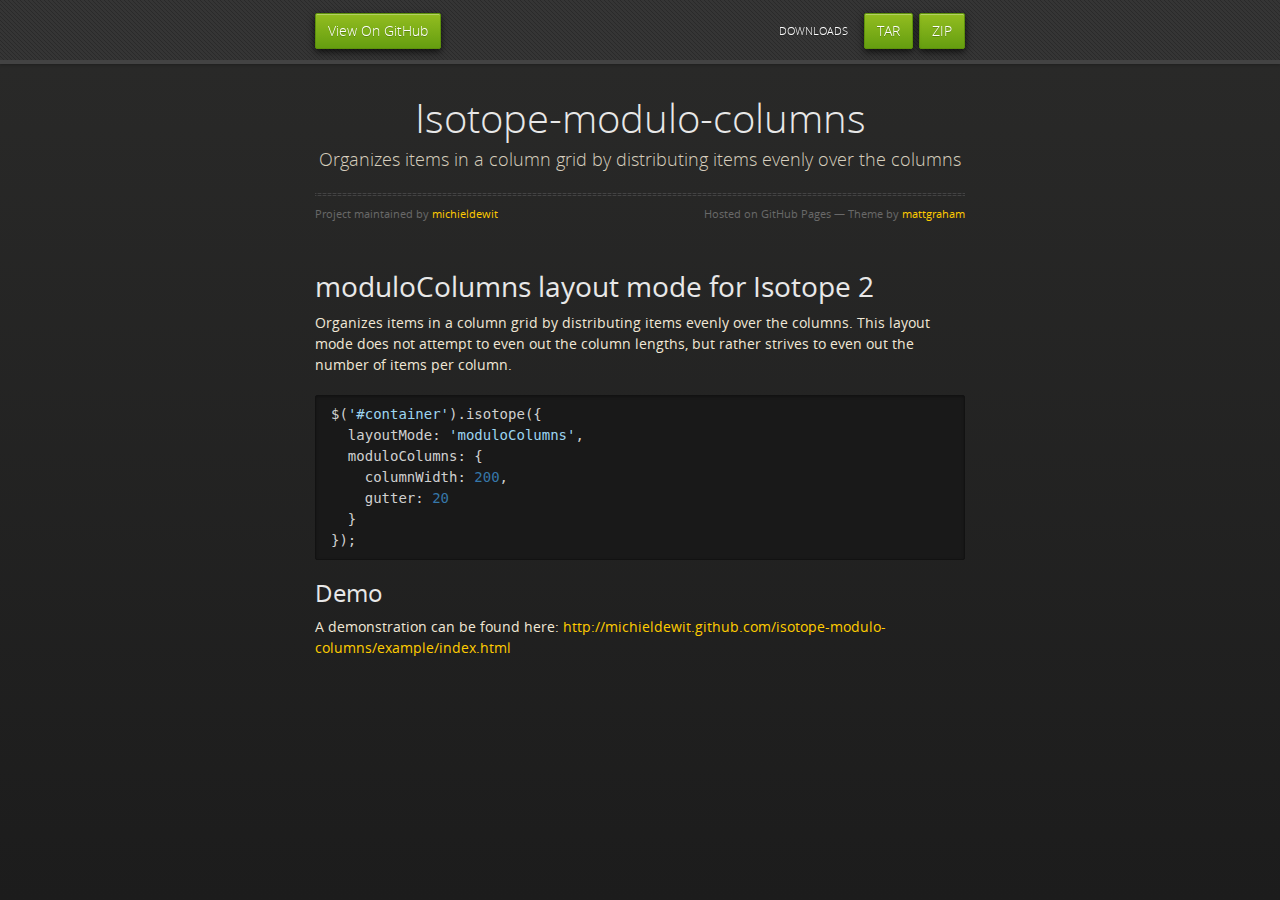
<file: index.html>
<!doctype html>
<html>
  <head>
    <meta charset="utf-8">
    <meta http-equiv="X-UA-Compatible" content="chrome=1">
    <title>Isotope-modulo-columns by michieldewit</title>
    <link rel="stylesheet" href="stylesheets/styles.css">
    <link rel="stylesheet" href="stylesheets/pygment_trac.css">
    <script src="https://ajax.googleapis.com/ajax/libs/jquery/1.7.1/jquery.min.js"></script>
    <script src="javascripts/respond.js"></script>
    <!--[if lt IE 9]>
      <script src="//html5shiv.googlecode.com/svn/trunk/html5.js"></script>
    <![endif]-->
    <!--[if lt IE 8]>
    <link rel="stylesheet" href="stylesheets/ie.css">
    <![endif]-->
    <meta name="viewport" content="width=device-width, initial-scale=1, user-scalable=no">

  </head>
  <body>
      <div id="header">
        <nav>
          <li class="fork"><a href="https://github.com/michieldewit/isotope-modulo-columns">View On GitHub</a></li>
          <li class="downloads"><a href="https://github.com/michieldewit/isotope-modulo-columns/zipball/master">ZIP</a></li>
          <li class="downloads"><a href="https://github.com/michieldewit/isotope-modulo-columns/tarball/master">TAR</a></li>
          <li class="title">DOWNLOADS</li>
        </nav>
      </div><!-- end header -->

    <div class="wrapper">

      <section>
        <div id="title">
          <h1>Isotope-modulo-columns</h1>
          <p>Organizes items in a column grid by distributing items evenly over the columns</p>
          <hr>
          <span class="credits left">Project maintained by <a href="https://github.com/michieldewit">michieldewit</a></span>
          <span class="credits right">Hosted on GitHub Pages &mdash; Theme by <a href="https://twitter.com/michigangraham">mattgraham</a></span>
        </div>

        <h1>
<a name="modulocolumns-layout-mode-for-isotope-2" class="anchor" href="#modulocolumns-layout-mode-for-isotope-2"><span class="octicon octicon-link"></span></a>moduloColumns layout mode for Isotope 2</h1>

<p>Organizes items in a column grid by distributing items evenly over the columns. This layout mode does not attempt to even out the column lengths, but rather strives to even out the number of items per column.</p>

<div class="highlight highlight-js"><pre><span class="nx">$</span><span class="p">(</span><span class="s1">'#container'</span><span class="p">).</span><span class="nx">isotope</span><span class="p">({</span>
  <span class="nx">layoutMode</span><span class="o">:</span> <span class="s1">'moduloColumns'</span><span class="p">,</span>
  <span class="nx">moduloColumns</span><span class="o">:</span> <span class="p">{</span>
    <span class="nx">columnWidth</span><span class="o">:</span> <span class="mi">200</span><span class="p">,</span>
    <span class="nx">gutter</span><span class="o">:</span> <span class="mi">20</span>
  <span class="p">}</span>
<span class="p">});</span>
</pre></div>

<h2>
<a name="demo" class="anchor" href="#demo"><span class="octicon octicon-link"></span></a>Demo</h2>

<p>A demonstration can be found here: <a href="http://michieldewit.github.com/isotope-modulo-columns/example/index.html">http://michieldewit.github.com/isotope-modulo-columns/example/index.html</a></p>
      </section>

    </div>
    <!--[if !IE]><script>fixScale(document);</script><![endif]-->
    
  </body>
</html>
</file>
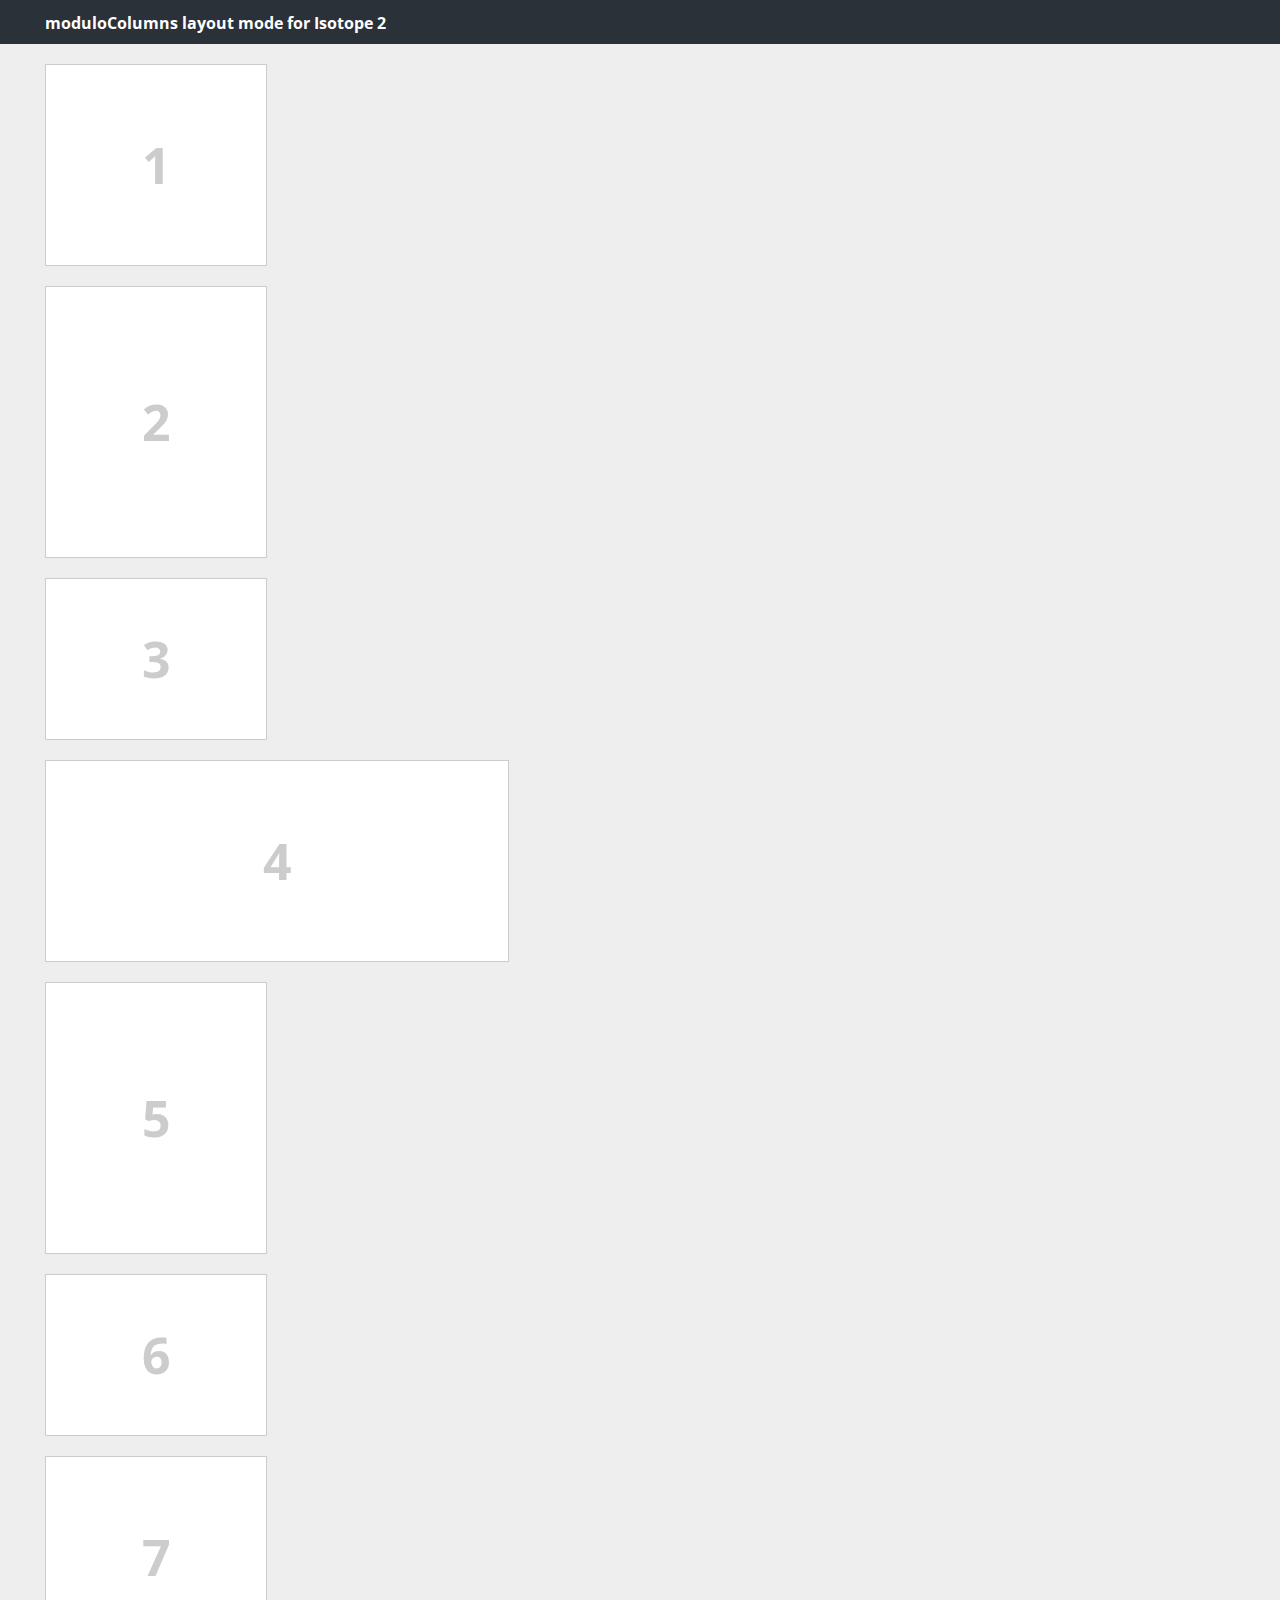
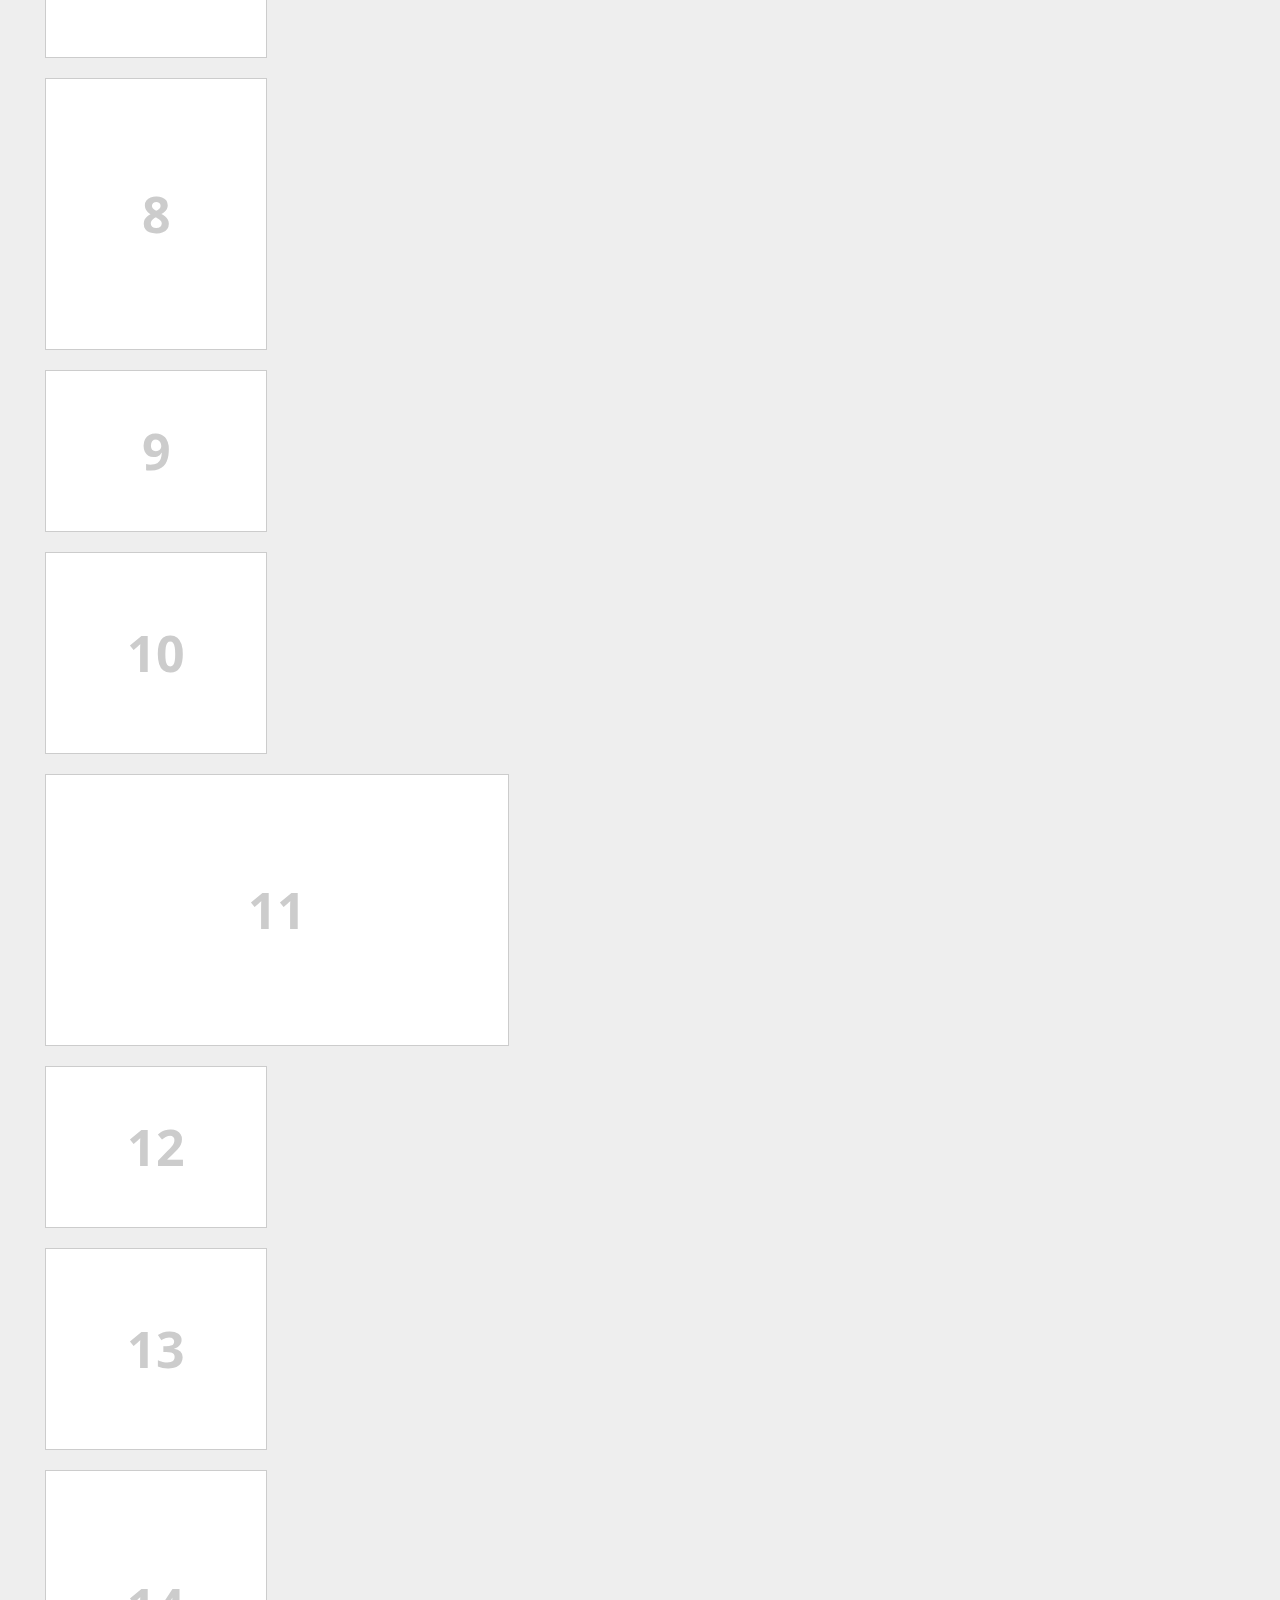
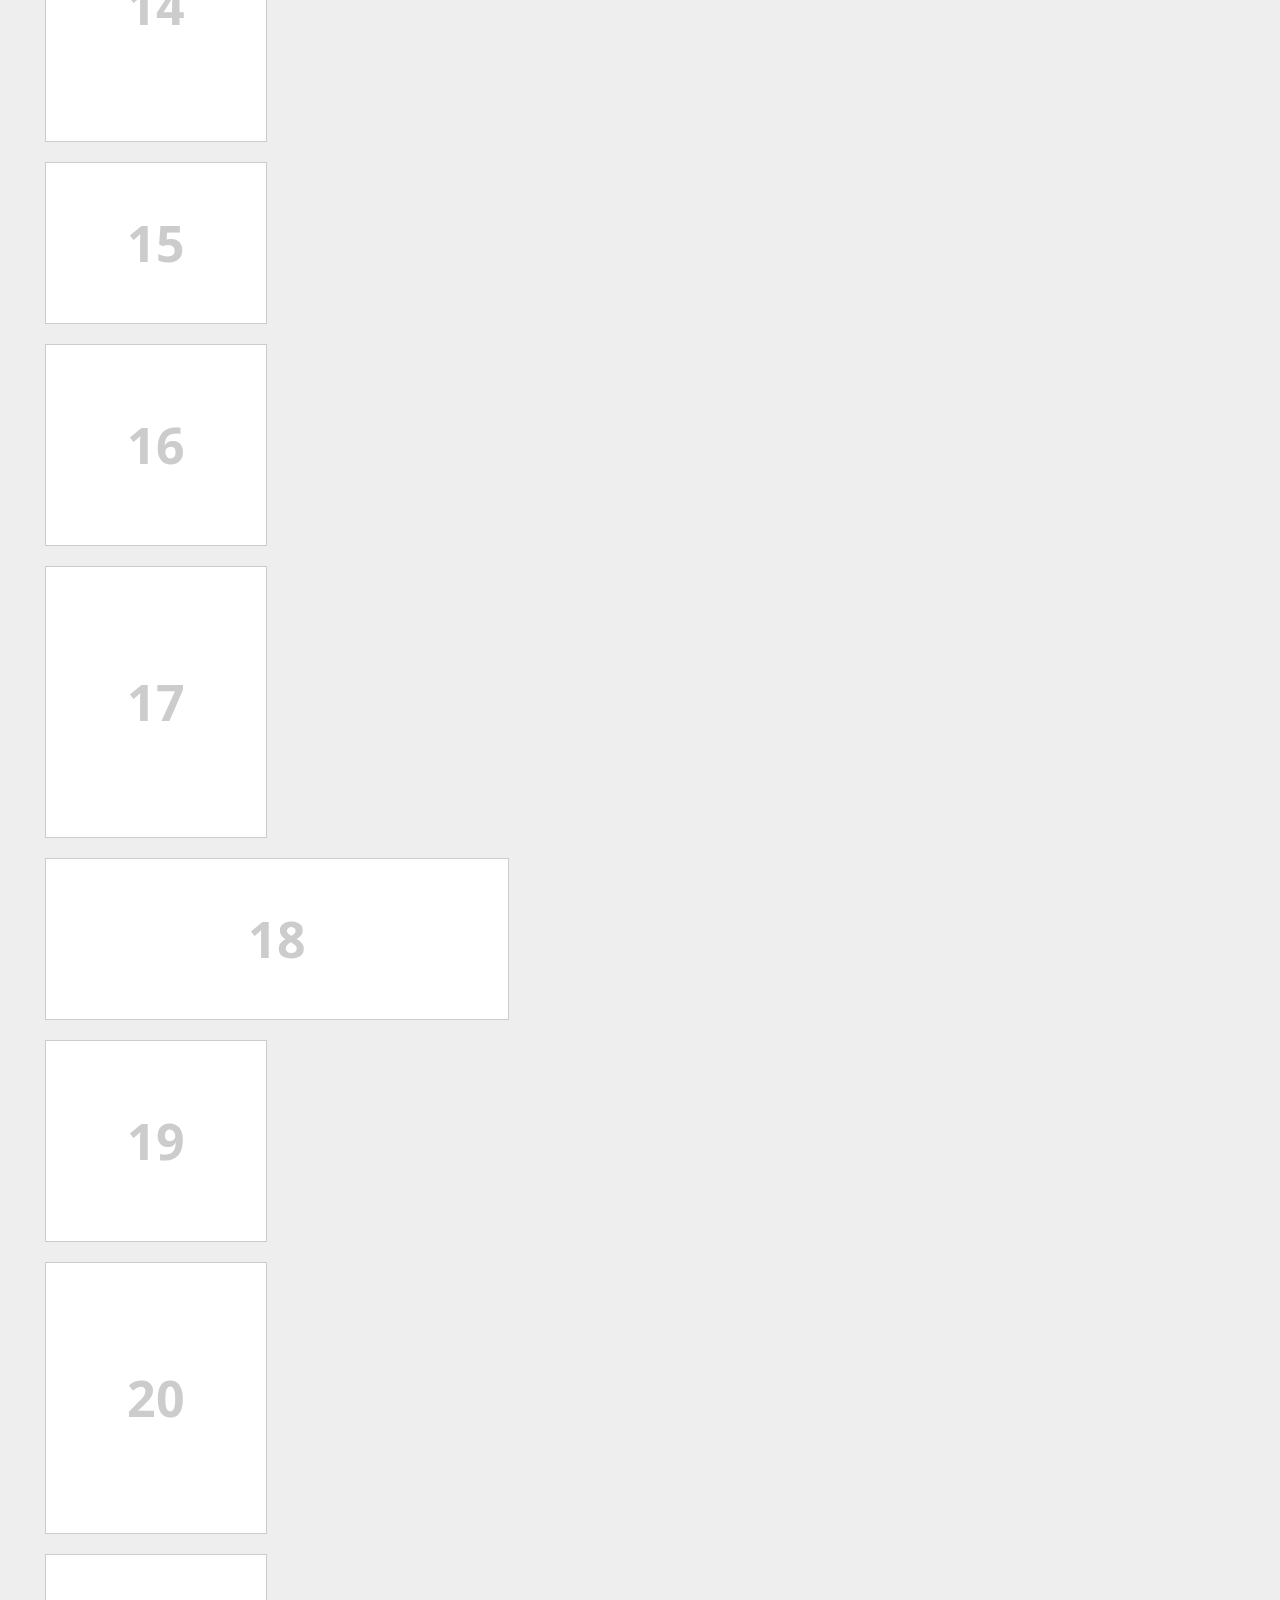
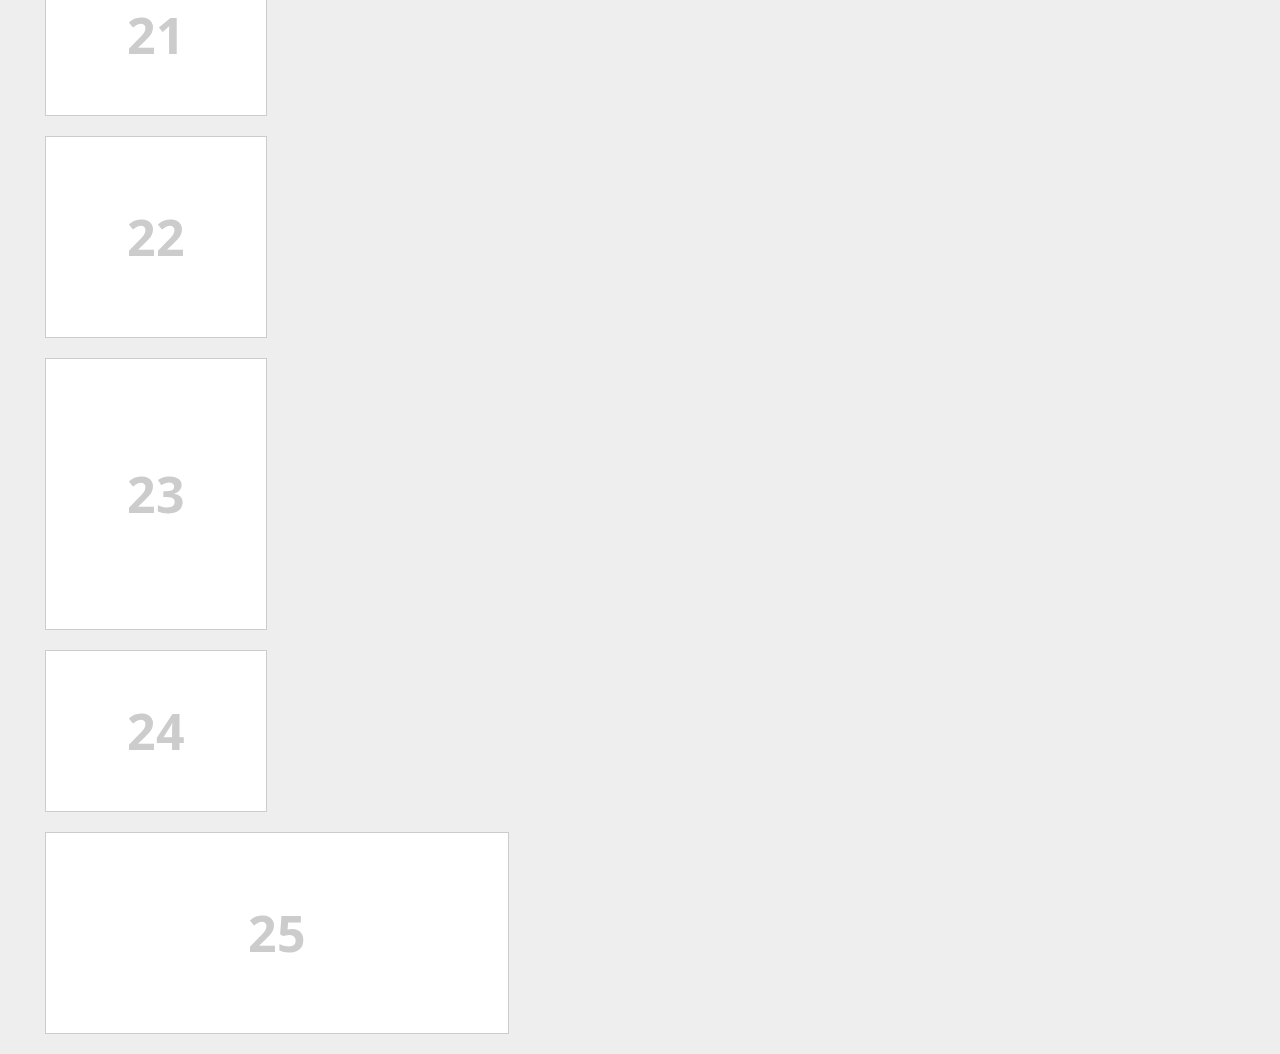
<file: example/index.html>
<!DOCTYPE html>
<html>

<head>
    <title>moduloColumns layout mode for Isotope 2</title>
    <link rel="stylesheet" href="style.css" type="text/css" />
    <script src="http://code.jquery.com/jquery-2.1.0.min.js" type="text/javascript"></script>
    <script src="http://isotope.metafizzy.co/beta/isotope.pkgd.min.js" type="text/javascript"></script>
    <script src="../modulo-columns.js" type="text/javascript"></script>
</head>

<body>
<header>
    <h1>moduloColumns layout mode for Isotope 2</h1>
</header>
<div id="container" />

<script type="text/javascript">
    $(function() {
        // Create items
        var container = $('#container'), items = 25;
        while (items--) {
            var item = $('<div/>').text(items + 1);
            item.addClass('item');
            item.addClass('h' + ((items % 3) + 1));
            if (items % 7 == 3) {
                item.addClass('wide');
            }
            container.prepend(item);
        }

        // Activate isotope
        container.isotope({
            itemSelector: '.item',
            layoutMode: 'moduloColumns',
            moduloColumns: {
                columnWidth: container.find('.item').not('.wide').get(0),
                gutter: 20
            }
        });

        // Add some interactivity
        container.find('.item').click(function() {
            $(this).toggleClass('wide');
            container.isotope();
        });
    });
</script>
</body>

</html>
</file>
<file: stylesheets/styles.css>
@font-face {
  font-family: 'OpenSansLight';
  src: url("../fonts/OpenSans-Light-webfont.eot");
  src: url("../fonts/OpenSans-Light-webfont.eot?#iefix") format("embedded-opentype"), url("../fonts/OpenSans-Light-webfont.woff") format("woff"), url("../fonts/OpenSans-Light-webfont.ttf") format("truetype"), url("../fonts/OpenSans-Light-webfont.svg#OpenSansLight") format("svg");
  font-weight: normal;
  font-style: normal;
}

@font-face {
  font-family: 'OpenSansLightItalic';
  src: url("../fonts/OpenSans-LightItalic-webfont.eot");
  src: url("../fonts/OpenSans-LightItalic-webfont.eot?#iefix") format("embedded-opentype"), url("../fonts/OpenSans-LightItalic-webfont.woff") format("woff"), url("../fonts/OpenSans-LightItalic-webfont.ttf") format("truetype"), url("../fonts/OpenSans-LightItalic-webfont.svg#OpenSansLightItalic") format("svg");
  font-weight: normal;
  font-style: normal;
}

@font-face {
  font-family: 'OpenSansRegular';
  src: url("../fonts/OpenSans-Regular-webfont.eot");
  src: url("../fonts/OpenSans-Regular-webfont.eot?#iefix") format("embedded-opentype"), url("../fonts/OpenSans-Regular-webfont.woff") format("woff"), url("../fonts/OpenSans-Regular-webfont.ttf") format("truetype"), url("../fonts/OpenSans-Regular-webfont.svg#OpenSansRegular") format("svg");
  font-weight: normal;
  font-style: normal;
  -webkit-font-smoothing: antialiased;
}

@font-face {
  font-family: 'OpenSansItalic';
  src: url("../fonts/OpenSans-Italic-webfont.eot");
  src: url("../fonts/OpenSans-Italic-webfont.eot?#iefix") format("embedded-opentype"), url("../fonts/OpenSans-Italic-webfont.woff") format("woff"), url("../fonts/OpenSans-Italic-webfont.ttf") format("truetype"), url("../fonts/OpenSans-Italic-webfont.svg#OpenSansItalic") format("svg");
  font-weight: normal;
  font-style: normal;
  -webkit-font-smoothing: antialiased;
}

@font-face {
  font-family: 'OpenSansSemibold';
  src: url("../fonts/OpenSans-Semibold-webfont.eot");
  src: url("../fonts/OpenSans-Semibold-webfont.eot?#iefix") format("embedded-opentype"), url("../fonts/OpenSans-Semibold-webfont.woff") format("woff"), url("../fonts/OpenSans-Semibold-webfont.ttf") format("truetype"), url("../fonts/OpenSans-Semibold-webfont.svg#OpenSansSemibold") format("svg");
  font-weight: normal;
  font-style: normal;
  -webkit-font-smoothing: antialiased;
}

@font-face {
  font-family: 'OpenSansSemiboldItalic';
  src: url("../fonts/OpenSans-SemiboldItalic-webfont.eot");
  src: url("../fonts/OpenSans-SemiboldItalic-webfont.eot?#iefix") format("embedded-opentype"), url("../fonts/OpenSans-SemiboldItalic-webfont.woff") format("woff"), url("../fonts/OpenSans-SemiboldItalic-webfont.ttf") format("truetype"), url("../fonts/OpenSans-SemiboldItalic-webfont.svg#OpenSansSemiboldItalic") format("svg");
  font-weight: normal;
  font-style: normal;
  -webkit-font-smoothing: antialiased;
}

@font-face {
  font-family: 'OpenSansBold';
  src: url("../fonts/OpenSans-Bold-webfont.eot");
  src: url("../fonts/OpenSans-Bold-webfont.eot?#iefix") format("embedded-opentype"), url("../fonts/OpenSans-Bold-webfont.woff") format("woff"), url("../fonts/OpenSans-Bold-webfont.ttf") format("truetype"), url("../fonts/OpenSans-Bold-webfont.svg#OpenSansBold") format("svg");
  font-weight: normal;
  font-style: normal;
  -webkit-font-smoothing: antialiased;
}

@font-face {
  font-family: 'OpenSansBoldItalic';
  src: url("../fonts/OpenSans-BoldItalic-webfont.eot");
  src: url("../fonts/OpenSans-BoldItalic-webfont.eot?#iefix") format("embedded-opentype"), url("../fonts/OpenSans-BoldItalic-webfont.woff") format("woff"), url("../fonts/OpenSans-BoldItalic-webfont.ttf") format("truetype"), url("../fonts/OpenSans-BoldItalic-webfont.svg#OpenSansBoldItalic") format("svg");
  font-weight: normal;
  font-style: normal;
  -webkit-font-smoothing: antialiased;
}

/* normalize.css 2012-02-07T12:37 UTC - http://github.com/necolas/normalize.css */
/* =============================================================================
   HTML5 display definitions
   ========================================================================== */
/*
 * Corrects block display not defined in IE6/7/8/9 & FF3
 */
article,
aside,
details,
figcaption,
figure,
footer,
header,
hgroup,
nav,
section,
summary {
  display: block;
}

/*
 * Corrects inline-block display not defined in IE6/7/8/9 & FF3
 */
audio,
canvas,
video {
  display: inline-block;
  *display: inline;
  *zoom: 1;
}

/*
 * Prevents modern browsers from displaying 'audio' without controls
 */
audio:not([controls]) {
  display: none;
}

/*
 * Addresses styling for 'hidden' attribute not present in IE7/8/9, FF3, S4
 * Known issue: no IE6 support
 */
[hidden] {
  display: none;
}

/* =============================================================================
   Base
   ========================================================================== */
/*
 * 1. Corrects text resizing oddly in IE6/7 when body font-size is set using em units
 *    http://clagnut.com/blog/348/#c790
 * 2. Prevents iOS text size adjust after orientation change, without disabling user zoom
 *    www.456bereastreet.com/archive/201012/controlling_text_size_in_safari_for_ios_without_disabling_user_zoom/
 */
html {
  font-size: 100%;
  /* 1 */
  -webkit-text-size-adjust: 100%;
  /* 2 */
  -ms-text-size-adjust: 100%;
  /* 2 */
}

/*
 * Addresses font-family inconsistency between 'textarea' and other form elements.
 */
html,
button,
input,
select,
textarea {
  font-family: sans-serif;
}

/*
 * Addresses margins handled incorrectly in IE6/7
 */
body {
  margin: 0;
}

/* =============================================================================
   Links
   ========================================================================== */
/*
 * Addresses outline displayed oddly in Chrome
 */
a:focus {
  outline: thin dotted;
}

/*
 * Improves readability when focused and also mouse hovered in all browsers
 * people.opera.com/patrickl/experiments/keyboard/test
 */
a:hover,
a:active {
  outline: 0;
}

/* =============================================================================
   Typography
   ========================================================================== */
/*
 * Addresses font sizes and margins set differently in IE6/7
 * Addresses font sizes within 'section' and 'article' in FF4+, Chrome, S5
 */
h1 {
  font-size: 2em;
  margin: 0.67em 0;
}

h2 {
  font-size: 1.5em;
  margin: 0.83em 0;
}

h3 {
  font-size: 1.17em;
  margin: 1em 0;
}

h4 {
  font-size: 1em;
  margin: 1.33em 0;
}

h5 {
  font-size: 0.83em;
  margin: 1.67em 0;
}

h6 {
  font-size: 0.75em;
  margin: 2.33em 0;
}

/*
 * Addresses styling not present in IE7/8/9, S5, Chrome
 */
abbr[title] {
  border-bottom: 1px dotted;
}

/*
 * Addresses style set to 'bolder' in FF3+, S4/5, Chrome
*/
b,
strong {
  font-weight: bold;
}

blockquote {
  margin: 1em 40px;
}

/*
 * Addresses styling not present in S5, Chrome
 */
dfn {
  font-style: italic;
}

/*
 * Addresses styling not present in IE6/7/8/9
 */
mark {
  background: #ff0;
  color: #000;
}

/*
 * Addresses margins set differently in IE6/7
 */
p,
pre {
  margin: 1em 0;
}

/*
 * Corrects font family set oddly in IE6, S4/5, Chrome
 * en.wikipedia.org/wiki/User:Davidgothberg/Test59
 */
pre,
code,
kbd,
samp {
  font-family: monospace, serif;
  _font-family: 'courier new', monospace;
  font-size: 1em;
}

/*
 * 1. Addresses CSS quotes not supported in IE6/7
 * 2. Addresses quote property not supported in S4
 */
/* 1 */
q {
  quotes: none;
}

/* 2 */
q:before,
q:after {
  content: '';
  content: none;
}

small {
  font-size: 75%;
}

/*
 * Prevents sub and sup affecting line-height in all browsers
 * gist.github.com/413930
 */
sub,
sup {
  font-size: 75%;
  line-height: 0;
  position: relative;
  vertical-align: baseline;
}

sup {
  top: -0.5em;
}

sub {
  bottom: -0.25em;
}

/* =============================================================================
   Lists
   ========================================================================== */
/*
 * Addresses margins set differently in IE6/7
 */
dl,
menu,
ol,
ul {
  margin: 1em 0;
}

dd {
  margin: 0 0 0 40px;
}

/*
 * Addresses paddings set differently in IE6/7
 */
menu,
ol,
ul {
  padding: 0 0 0 40px;
}

/*
 * Corrects list images handled incorrectly in IE7
 */
nav ul,
nav ol {
  list-style: none;
  list-style-image: none;
}

/* =============================================================================
   Embedded content
   ========================================================================== */
/*
 * 1. Removes border when inside 'a' element in IE6/7/8/9, FF3
 * 2. Improves image quality when scaled in IE7
 *    code.flickr.com/blog/2008/11/12/on-ui-quality-the-little-things-client-side-image-resizing/
 */
img {
  border: 0;
  /* 1 */
  -ms-interpolation-mode: bicubic;
  /* 2 */
}

/*
 * Corrects overflow displayed oddly in IE9
 */
svg:not(:root) {
  overflow: hidden;
}

/* =============================================================================
   Figures
   ========================================================================== */
/*
 * Addresses margin not present in IE6/7/8/9, S5, O11
 */
figure {
  margin: 0;
}

/* =============================================================================
   Forms
   ========================================================================== */
/*
 * Corrects margin displayed oddly in IE6/7
 */
form {
  margin: 0;
}

/*
 * Define consistent border, margin, and padding
 */
fieldset {
  border: 1px solid #c0c0c0;
  margin: 0 2px;
  padding: 0.35em 0.625em 0.75em;
}

/*
 * 1. Corrects color not being inherited in IE6/7/8/9
 * 2. Corrects text not wrapping in FF3 
 * 3. Corrects alignment displayed oddly in IE6/7
 */
legend {
  border: 0;
  /* 1 */
  padding: 0;
  white-space: normal;
  /* 2 */
  *margin-left: -7px;
  /* 3 */
}

/*
 * 1. Corrects font size not being inherited in all browsers
 * 2. Addresses margins set differently in IE6/7, FF3+, S5, Chrome
 * 3. Improves appearance and consistency in all browsers
 */
button,
input,
select,
textarea {
  font-size: 100%;
  /* 1 */
  margin: 0;
  /* 2 */
  vertical-align: baseline;
  /* 3 */
  *vertical-align: middle;
  /* 3 */
}

/*
 * Addresses FF3/4 setting line-height on 'input' using !important in the UA stylesheet
 */
button,
input {
  line-height: normal;
  /* 1 */
}

/*
 * 1. Improves usability and consistency of cursor style between image-type 'input' and others
 * 2. Corrects inability to style clickable 'input' types in iOS
 * 3. Removes inner spacing in IE7 without affecting normal text inputs
 *    Known issue: inner spacing remains in IE6
 */
button,
input[type="button"],
input[type="reset"],
input[type="submit"] {
  cursor: pointer;
  /* 1 */
  -webkit-appearance: button;
  /* 2 */
  *overflow: visible;
  /* 3 */
}

/*
 * Re-set default cursor for disabled elements
 */
button[disabled],
input[disabled] {
  cursor: default;
}

/*
 * 1. Addresses box sizing set to content-box in IE8/9
 * 2. Removes excess padding in IE8/9
 * 3. Removes excess padding in IE7
      Known issue: excess padding remains in IE6
 */
input[type="checkbox"],
input[type="radio"] {
  box-sizing: border-box;
  /* 1 */
  padding: 0;
  /* 2 */
  *height: 13px;
  /* 3 */
  *width: 13px;
  /* 3 */
}

/*
 * 1. Addresses appearance set to searchfield in S5, Chrome
 * 2. Addresses box-sizing set to border-box in S5, Chrome (include -moz to future-proof)
 */
input[type="search"] {
  -webkit-appearance: textfield;
  /* 1 */
  -moz-box-sizing: content-box;
  -webkit-box-sizing: content-box;
  /* 2 */
  box-sizing: content-box;
}

/*
 * Removes inner padding and search cancel button in S5, Chrome on OS X
 */
input[type="search"]::-webkit-search-decoration,
input[type="search"]::-webkit-search-cancel-button {
  -webkit-appearance: none;
}

/*
 * Removes inner padding and border in FF3+
 * www.sitepen.com/blog/2008/05/14/the-devils-in-the-details-fixing-dojos-toolbar-buttons/
 */
button::-moz-focus-inner,
input::-moz-focus-inner {
  border: 0;
  padding: 0;
}

/*
 * 1. Removes default vertical scrollbar in IE6/7/8/9
 * 2. Improves readability and alignment in all browsers
 */
textarea {
  overflow: auto;
  /* 1 */
  vertical-align: top;
  /* 2 */
}

/* =============================================================================
   Tables
   ========================================================================== */
/*
 * Remove most spacing between table cells
 */
table {
  border-collapse: collapse;
  border-spacing: 0;
}

body {
  padding: 0px 0 20px 0px;
  margin: 0px;
  font: 14px/1.5 "OpenSansRegular", "Helvetica Neue", Helvetica, Arial, sans-serif;
  color: #f0e7d5;
  font-weight: normal;
  background: #252525;
  background-attachment: fixed !important;
  background: -webkit-gradient(linear, 50% 0%, 50% 100%, color-stop(0%, #2a2a29), color-stop(100%, #1c1c1c));
  background: -webkit-linear-gradient(#2a2a29, #1c1c1c);
  background: -moz-linear-gradient(#2a2a29, #1c1c1c);
  background: -o-linear-gradient(#2a2a29, #1c1c1c);
  background: -ms-linear-gradient(#2a2a29, #1c1c1c);
  background: linear-gradient(#2a2a29, #1c1c1c);
}

h1, h2, h3, h4, h5, h6 {
  color: #e8e8e8;
  margin: 0 0 10px;
  font-family: 'OpenSansRegular', "Helvetica Neue", Helvetica, Arial, sans-serif;
  font-weight: normal;
}

p, ul, ol, table, pre, dl {
  margin: 0 0 20px;
}

h1, h2, h3 {
  line-height: 1.1;
}

h1 {
  font-size: 28px;
}

h2 {
  font-size: 24px;
}

h4, h5, h6 {
  color: #e8e8e8;
}

h3 {
  font-size: 18px;
  line-height: 24px;
  font-family: 'OpenSansRegular', "Helvetica Neue", Helvetica, Arial, sans-serif !important;
  font-weight: normal;
  color: #b6b6b6;
}

a {
  color: #ffcc00;
  font-weight: 400;
  text-decoration: none;
}
a:hover {
  color: #ffeb9b;
}

a small {
  font-size: 11px;
  color: #666;
  margin-top: -0.6em;
  display: block;
}

ul {
  list-style-image: url("../images/bullet.png");
}

strong {
  font-family: 'OpenSansBold', "Helvetica Neue", Helvetica, Arial, sans-serif !important;
  font-weight: normal;
}

.wrapper {
  max-width: 650px;
  margin: 0 auto;
  position: relative;
  padding: 0 20px;
}

section img {
  max-width: 100%;
}

blockquote {
  border-left: 3px solid #ffcc00;
  margin: 0;
  padding: 0 0 0 20px;
  font-style: italic;
}

code {
  font-family: "Lucida Sans", Monaco, Bitstream Vera Sans Mono, Lucida Console, Terminal;
  color: #efefef;
  font-size: 13px;
  margin: 0 4px;
  padding: 4px 6px;
  -moz-border-radius: 2px;
  -webkit-border-radius: 2px;
  -o-border-radius: 2px;
  -ms-border-radius: 2px;
  -khtml-border-radius: 2px;
  border-radius: 2px;
}

pre {
  padding: 8px 15px;
  background: #191919;
  -moz-border-radius: 2px;
  -webkit-border-radius: 2px;
  -o-border-radius: 2px;
  -ms-border-radius: 2px;
  -khtml-border-radius: 2px;
  border-radius: 2px;
  border: 1px solid #121212;
  -moz-box-shadow: inset 0 1px 3px rgba(0, 0, 0, 0.3);
  -webkit-box-shadow: inset 0 1px 3px rgba(0, 0, 0, 0.3);
  -o-box-shadow: inset 0 1px 3px rgba(0, 0, 0, 0.3);
  box-shadow: inset 0 1px 3px rgba(0, 0, 0, 0.3);
  overflow: auto;
  overflow-y: hidden;
}
pre code {
  color: #efefef;
  text-shadow: 0px 1px 0px #000;
  margin: 0;
  padding: 0;
}

table {
  width: 100%;
  border-collapse: collapse;
}

th {
  text-align: left;
  padding: 5px 10px;
  border-bottom: 1px solid #434343;
  color: #b6b6b6;
  font-family: 'OpenSansSemibold', "Helvetica Neue", Helvetica, Arial, sans-serif !important;
  font-weight: normal;
}

td {
  text-align: left;
  padding: 5px 10px;
  border-bottom: 1px solid #434343;
}

hr {
  border: 0;
  outline: none;
  height: 3px;
  background: transparent url("../images/hr.gif") center center repeat-x;
  margin: 0 0 20px;
}

dt {
  color: #F0E7D5;
  font-family: 'OpenSansSemibold', "Helvetica Neue", Helvetica, Arial, sans-serif !important;
  font-weight: normal;
}

#header {
  z-index: 100;
  left: 0;
  top: 0px;
  height: 60px;
  width: 100%;
  position: fixed;
  background: url(../images/nav-bg.gif) #353535;
  border-bottom: 4px solid #434343;
  -moz-box-shadow: 0px 1px 3px rgba(0, 0, 0, 0.25);
  -webkit-box-shadow: 0px 1px 3px rgba(0, 0, 0, 0.25);
  -o-box-shadow: 0px 1px 3px rgba(0, 0, 0, 0.25);
  box-shadow: 0px 1px 3px rgba(0, 0, 0, 0.25);
}
#header nav {
  max-width: 650px;
  margin: 0 auto;
  padding: 0 10px;
  background: blue;
  margin: 6px auto;
}
#header nav li {
  font-family: 'OpenSansLight', "Helvetica Neue", Helvetica, Arial, sans-serif;
  font-weight: normal;
  list-style: none;
  display: inline;
  color: white;
  line-height: 50px;
  text-shadow: 0px 1px 0px rgba(0, 0, 0, 0.2);
  font-size: 14px;
}
#header nav li a {
  color: white;
  border: 1px solid #5d910b;
  background: -webkit-gradient(linear, 50% 0%, 50% 100%, color-stop(0%, #93bd20), color-stop(100%, #659e10));
  background: -webkit-linear-gradient(#93bd20, #659e10);
  background: -moz-linear-gradient(#93bd20, #659e10);
  background: -o-linear-gradient(#93bd20, #659e10);
  background: -ms-linear-gradient(#93bd20, #659e10);
  background: linear-gradient(#93bd20, #659e10);
  -moz-border-radius: 2px;
  -webkit-border-radius: 2px;
  -o-border-radius: 2px;
  -ms-border-radius: 2px;
  -khtml-border-radius: 2px;
  border-radius: 2px;
  -moz-box-shadow: inset 0px 1px 0px rgba(255, 255, 255, 0.3), 0px 3px 7px rgba(0, 0, 0, 0.7);
  -webkit-box-shadow: inset 0px 1px 0px rgba(255, 255, 255, 0.3), 0px 3px 7px rgba(0, 0, 0, 0.7);
  -o-box-shadow: inset 0px 1px 0px rgba(255, 255, 255, 0.3), 0px 3px 7px rgba(0, 0, 0, 0.7);
  box-shadow: inset 0px 1px 0px rgba(255, 255, 255, 0.3), 0px 3px 7px rgba(0, 0, 0, 0.7);
  background-color: #93bd20;
  padding: 10px 12px;
  margin-top: 6px;
  line-height: 14px;
  font-size: 14px;
  display: inline-block;
  text-align: center;
}
#header nav li a:hover {
  background: -webkit-gradient(linear, 50% 0%, 50% 100%, color-stop(0%, #749619), color-stop(100%, #527f0e));
  background: -webkit-linear-gradient(#749619, #527f0e);
  background: -moz-linear-gradient(#749619, #527f0e);
  background: -o-linear-gradient(#749619, #527f0e);
  background: -ms-linear-gradient(#749619, #527f0e);
  background: linear-gradient(#749619, #527f0e);
  background-color: #659e10;
  border: 1px solid #527f0e;
  -moz-box-shadow: inset 0px 1px 1px rgba(0, 0, 0, 0.2), 0px 1px 0px rgba(0, 0, 0, 0);
  -webkit-box-shadow: inset 0px 1px 1px rgba(0, 0, 0, 0.2), 0px 1px 0px rgba(0, 0, 0, 0);
  -o-box-shadow: inset 0px 1px 1px rgba(0, 0, 0, 0.2), 0px 1px 0px rgba(0, 0, 0, 0);
  box-shadow: inset 0px 1px 1px rgba(0, 0, 0, 0.2), 0px 1px 0px rgba(0, 0, 0, 0);
}
#header nav li.fork {
  float: left;
  margin-left: 0px;
}
#header nav li.downloads {
  float: right;
  margin-left: 6px;
}
#header nav li.title {
  float: right;
  margin-right: 10px;
  font-size: 11px;
}

section {
  max-width: 650px;
  padding: 30px 0px 50px 0px;
  margin: 20px 0;
  margin-top: 70px;
}
section #title {
  border: 0;
  outline: none;
  margin: 0 0 50px 0;
  padding: 0 0 5px 0;
}
section #title h1 {
  font-family: 'OpenSansLight', "Helvetica Neue", Helvetica, Arial, sans-serif;
  font-weight: normal;
  font-size: 40px;
  text-align: center;
  line-height: 36px;
}
section #title p {
  color: #d7cfbe;
  font-family: 'OpenSansLight', "Helvetica Neue", Helvetica, Arial, sans-serif;
  font-weight: normal;
  font-size: 18px;
  text-align: center;
}
section #title .credits {
  font-size: 11px;
  font-family: 'OpenSansRegular', "Helvetica Neue", Helvetica, Arial, sans-serif;
  font-weight: normal;
  color: #696969;
  margin-top: -10px;
}
section #title .credits.left {
  float: left;
}
section #title .credits.right {
  float: right;
}

@media print, screen and (max-width: 720px) {
  #title .credits {
    display: block;
    width: 100%;
    line-height: 30px;
    text-align: center;
  }
  #title .credits .left {
    float: none;
    display: block;
  }
  #title .credits .right {
    float: none;
    display: block;
  }
}
@media print, screen and (max-width: 480px) {
  #header {
    margin-top: -20px;
  }

  section {
    margin-top: 40px;
  }

  nav {
    display: none;
  }
}
</file>
<file: stylesheets/pygment_trac.css>
.highlight .hll { background-color: #404040 }
.highlight  { color: #d0d0d0 }
.highlight .c { color: #999999; font-style: italic } /* Comment */
.highlight .err { color: #a61717; background-color: #e3d2d2 } /* Error */
.highlight .g { color: #d0d0d0 } /* Generic */
.highlight .k { color: #6ab825; font-weight: normal } /* Keyword */
.highlight .l { color: #d0d0d0 } /* Literal */
.highlight .n { color: #d0d0d0 } /* Name */
.highlight .o { color: #d0d0d0 } /* Operator */
.highlight .x { color: #d0d0d0 } /* Other */
.highlight .p { color: #d0d0d0 } /* Punctuation */
.highlight .cm { color: #999999; font-style: italic } /* Comment.Multiline */
.highlight .cp { color: #cd2828; font-weight: normal } /* Comment.Preproc */
.highlight .c1 { color: #999999; font-style: italic } /* Comment.Single */
.highlight .cs { color: #e50808; font-weight: normal; background-color: #520000 } /* Comment.Special */
.highlight .gd { color: #d22323 } /* Generic.Deleted */
.highlight .ge { color: #d0d0d0; font-style: italic } /* Generic.Emph */
.highlight .gr { color: #d22323 } /* Generic.Error */
.highlight .gh { color: #ffffff; font-weight: normal } /* Generic.Heading */
.highlight .gi { color: #589819 } /* Generic.Inserted */
.highlight .go { color: #cccccc } /* Generic.Output */
.highlight .gp { color: #aaaaaa } /* Generic.Prompt */
.highlight .gs { color: #d0d0d0; font-weight: normal } /* Generic.Strong */
.highlight .gu { color: #ffffff; text-decoration: underline } /* Generic.Subheading */
.highlight .gt { color: #d22323 } /* Generic.Traceback */
.highlight .kc { color: #6ab825; font-weight: normal } /* Keyword.Constant */
.highlight .kd { color: #6ab825; font-weight: normal } /* Keyword.Declaration */
.highlight .kn { color: #6ab825; font-weight: normal } /* Keyword.Namespace */
.highlight .kp { color: #6ab825 } /* Keyword.Pseudo */
.highlight .kr { color: #6ab825; font-weight: normal } /* Keyword.Reserved */
.highlight .kt { color: #6ab825; font-weight: normal } /* Keyword.Type */
.highlight .ld { color: #d0d0d0 } /* Literal.Date */
.highlight .m { color: #3677a9 } /* Literal.Number */
.highlight .s { color: #9dd5f1 } /* Literal.String */
.highlight .na { color: #bbbbbb } /* Name.Attribute */
.highlight .nb { color: #24909d } /* Name.Builtin */
.highlight .nc { color: #447fcf; text-decoration: underline } /* Name.Class */
.highlight .no { color: #40ffff } /* Name.Constant */
.highlight .nd { color: #ffa500 } /* Name.Decorator */
.highlight .ni { color: #d0d0d0 } /* Name.Entity */
.highlight .ne { color: #bbbbbb } /* Name.Exception */
.highlight .nf { color: #447fcf } /* Name.Function */
.highlight .nl { color: #d0d0d0 } /* Name.Label */
.highlight .nn { color: #447fcf; text-decoration: underline } /* Name.Namespace */
.highlight .nx { color: #d0d0d0 } /* Name.Other */
.highlight .py { color: #d0d0d0 } /* Name.Property */
.highlight .nt { color: #6ab825;} /* Name.Tag */
.highlight .nv { color: #40ffff } /* Name.Variable */
.highlight .ow { color: #6ab825; font-weight: normal } /* Operator.Word */
.highlight .w { color: #666666 } /* Text.Whitespace */
.highlight .mf { color: #3677a9 } /* Literal.Number.Float */
.highlight .mh { color: #3677a9 } /* Literal.Number.Hex */
.highlight .mi { color: #3677a9 } /* Literal.Number.Integer */
.highlight .mo { color: #3677a9 } /* Literal.Number.Oct */
.highlight .sb { color: #9dd5f1 } /* Literal.String.Backtick */
.highlight .sc { color: #9dd5f1 } /* Literal.String.Char */
.highlight .sd { color: #9dd5f1 } /* Literal.String.Doc */
.highlight .s2 { color: #9dd5f1 } /* Literal.String.Double */
.highlight .se { color: #9dd5f1 } /* Literal.String.Escape */
.highlight .sh { color: #9dd5f1 } /* Literal.String.Heredoc */
.highlight .si { color: #9dd5f1 } /* Literal.String.Interpol */
.highlight .sx { color: #ffa500 } /* Literal.String.Other */
.highlight .sr { color: #9dd5f1 } /* Literal.String.Regex */
.highlight .s1 { color: #9dd5f1 } /* Literal.String.Single */
.highlight .ss { color: #9dd5f1 } /* Literal.String.Symbol */
.highlight .bp { color: #24909d } /* Name.Builtin.Pseudo */
.highlight .vc { color: #40ffff } /* Name.Variable.Class */
.highlight .vg { color: #40ffff } /* Name.Variable.Global */
.highlight .vi { color: #40ffff } /* Name.Variable.Instance */
.highlight .il { color: #3677a9 } /* Literal.Number.Integer.Long */
</file>
<file: stylesheets/ie.css>
nav {
  display: none;
}
</file>
<file: example/style.css>
@import url(http://fonts.googleapis.com/css?family=Open+Sans:700);

html {
    background: #eee;
    font: normal normal normal 16px/20px "Open Sans",sans-serif;
}

body {
    margin: 0;
}

/* Header */
header {
    position: fixed;
    top: 0;
    width: 100%;
    padding: 0.5em 0;
    z-index: 100;
    background: #2b3138;
    color: white;
    font-weight: 700;
    white-space: nowrap;
}
header h1 {
    display: block;
    padding: 5px 10px 3px 10px;
    margin: 0 auto;
    font-size: inherit;
}

/* Container and items */
#container {
    margin: 4em auto 1em;
    background: #eee;
}

.item {
    display: block;
    width: 220px;
    margin-bottom: 20px;
    border: 1px solid #ccc;
    background: white;
    color: #ccc;
    text-align: center;
    font-size: 50px;
    font-weight: bold;
}
.item.h1 {
    height: 200px;
    line-height: 200px;
}
.item.h2 {
    height: 270px;
    line-height: 270px;
}
.item.h3 {
    height: 160px;
    line-height: 160px;
}
.item.wide {
    width: 462px;
}
.item span {
}

/** 1 column */
#container, header h1 {
    width: 100%;
}
@media (max-width: 499px) {
    .item, .item.wide {
        width: 100%;
        margin: 0;
        border: none;
        outline: 1px solid #ccc;
    }
}
/* 2 columns */
@media (min-width: 500px) {
    #container, header h1 { width: 464px; }
}
/* 3 columns */
@media (min-width: 750px) {
    #container, header h1 { width: 706px; }
}
/* 4 columns */
@media (min-width: 1000px) {
    #container, header h1 { width: 948px; }
}
/* 5 columns */
@media (min-width: 1250px) {
    #container, header h1 { width: 1190px; }
}
/* 6 columns */
@media (min-width: 1500px) {
    #container, header h1 { width: 1432px; }
}
</file>
